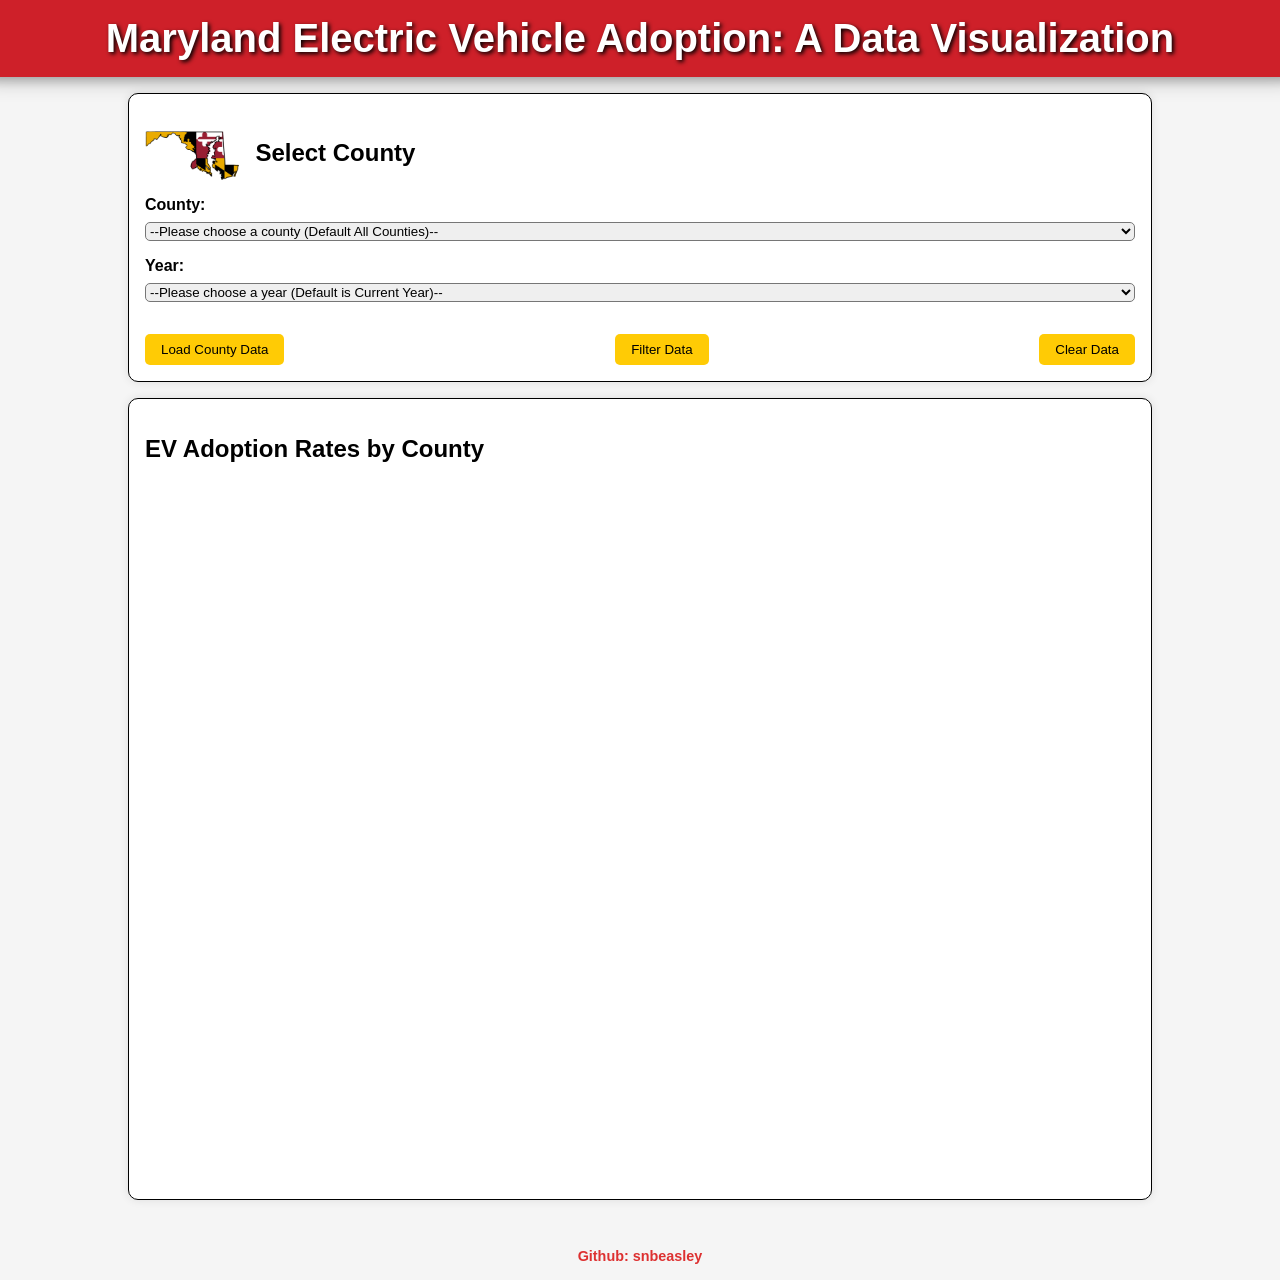
<file: index.html>
<html lang="en">
  <head>
    <meta charset="UTF-8" />
    <meta http-equiv="X-UA-Compatible" content="IE=edge" />
    <meta name="viewport" content="width=device-width, initial-scale=1.0" />
    <title>EV Adoption: MD</title>
    <!-- Adds Highcharts.js library -->
    <script src="https://code.highcharts.com/highcharts.js"></script>
    <!-- Adds styles.css -->
    <link rel="stylesheet" href="styles.css" />
  </head>
  <body>
    <header>
      <h1>Maryland Electric Vehicle Adoption: A Data Visualization</h1>
    </header>
    <main>
      <section>
        <!-- Adds image -->
        <h2>
          <img src="images\mdflag.png" alt="Maryland Flag" id="md-flag" />
          Select County
        </h2>
        <!-- Adds County select options-->
        <form class="main_form">
          <label for="county-select">County:</label>
          <select id="county-select" name="county">
            <option value="">
              --Please choose a county (Default All Counties)--
            </option>
            <option value="Allegany">Allegany</option>
            <option value="Anne Arundel">Anne Arundel</option>
            <option value="Baltimore">Baltimore</option>
            <option value="Calvert">Calvert</option>
            <option value="Caroline">Caroline</option>
            <option value="Carroll">Carroll</option>
            <option value="Cecil">Cecil</option>
            <option value="Charles">Charles</option>
            <option value="Dorchester">Dorchester</option>
            <option value="Frederick">Frederick</option>
            <option value="Garrett">Garrett</option>
            <option value="Harford">Harford</option>
            <option value="Howard">Howard</option>
            <option value="Kent">Kent</option>
            <option value="Montgomery">Montgomery</option>
            <option value="Prince George's">Prince George's</option>
            <option value="Queen Anne's">Queen Anne's</option>
            <option value="Somerset">Somerset</option>
            <option value="St. Mary's">St. Mary's</option>
            <option value="Talbot">Talbot</option>
            <option value="Washington">Washington</option>
            <option value="Wicomico">Wicomico</option>
            <option value="Worcester">Worcester</option>
            <option value="Baltimore City">Baltimore City</option>
          </select>
          <!-- Adds Year select options-->
          <form class="main_form">
            <label for="year-select">Year:</label>
            <select id="year-select" name="year">
              <option value="">--Please choose a year (Default is Current Year)--</option>
              <option value="2020">2020</option>
              <option value="2021">2021</option>
              <option value="2021">2022</option>
              <option value="2021">2023</option>
            </select>
          </form>
          <!-- Adds various Buttons for data-->
          <div class="buttons">
            <button type="button" id="data_load">Load County Data</button>
            <button type="button" id="filter">Filter Data</button>
            <button id="data_clear">Clear Data</button>
          </div>
        </form>
      </section>
      <section>
        <h2>EV Adoption Rates by County</h2>
        <div id="map"></div>
      </section>
    </main>
    <footer class="footer">
      <a
        href="http://github.com/snbeasley"
        target="_blank"
        rel="noopener noreferrer"
        >Github: snbeasley
      </a>
    </footer>
    <!-- Adds script.js -->
    <script src="script.js"></script>
  </body>
</html>
</file>
<file: styles.css>
body {
  font-family: Arial, sans-serif;
  margin: 0;
  padding: 0;
  background-color: #f5f5f5;
  display: flex;
  flex-direction: column;
  align-items: center;
}

header {
  background-color: #ce2029;
  box-shadow: 0 4px 8px 0 rgba(0, 0, 0, 0.2), 0 6px 20px 0 rgba(0, 0, 0, 0.19);
  padding: 1rem;
  text-align: center;
  width: 100%;
  border-radius: 8px;
}

header h1 {
  color: rgb(255, 255, 255);
  font-size: 2.5rem;
  margin: 0;
  text-shadow: 2px 2px 4px #000000;
}

main {
  display: flex;
  flex-direction: column;
  width: 80%;
  margin: 1rem auto;
}

section {
  background: #ffffff;
  border: 1px solid #000000;
  padding: 1rem;
  margin-bottom: 1rem;
  border-radius: 10px;
  box-shadow: 0px 0px 10px rgba(0, 0, 0, 0.1);
}

h2 {
  font-size: 1.5rem;
  margin-bottom: 1rem;
}

.main_form {
  display: flex;
  flex-direction: column;
  margin-bottom: 1rem;
}

label {
  font-weight: bold;
  margin-bottom: 0.5rem;
}

select {
  margin-bottom: 1rem;
  border-radius: 5px;
}

.buttons {
  display: flex;
  justify-content: space-between;
}

button {
  padding: 0.5rem 1rem;
  border: none;
  background-color: #ffcb05;
  color: #000000;
  cursor: pointer;
  border-radius: 5px;
  transition: background-color 0.3s; /* transition for smooth hover effect */
}

button:hover {
  background-color: #daa520;
}

#map {
  height: 700px;
  margin-top: 20px;
  border-radius: 10px;
}

#md-flag {
  height: 50px;
  width: auto;
  margin-right: 10px;
  vertical-align: middle;
}

.footer {
  padding: 1rem;
  text-align: center;
  align-items: start;
  bottom: 0;
  color: rgb(255, 255, 255);
  font-size: 0.9rem;
}

.footer a {
  color: rgb(221, 49, 49);
  text-decoration: none;
  font-weight: bold;
}

.footer a:hover {
  color: #fd8686;
}

/* Makes it so the page scales for mobile or small screens */
@media only screen and (max-width: 736px) {
  .buttons {
    flex-direction: column;
  }

  .buttons button {
    margin-top: 10px;
  }

  #map {
    height: 700px;
  }
}
</file>
